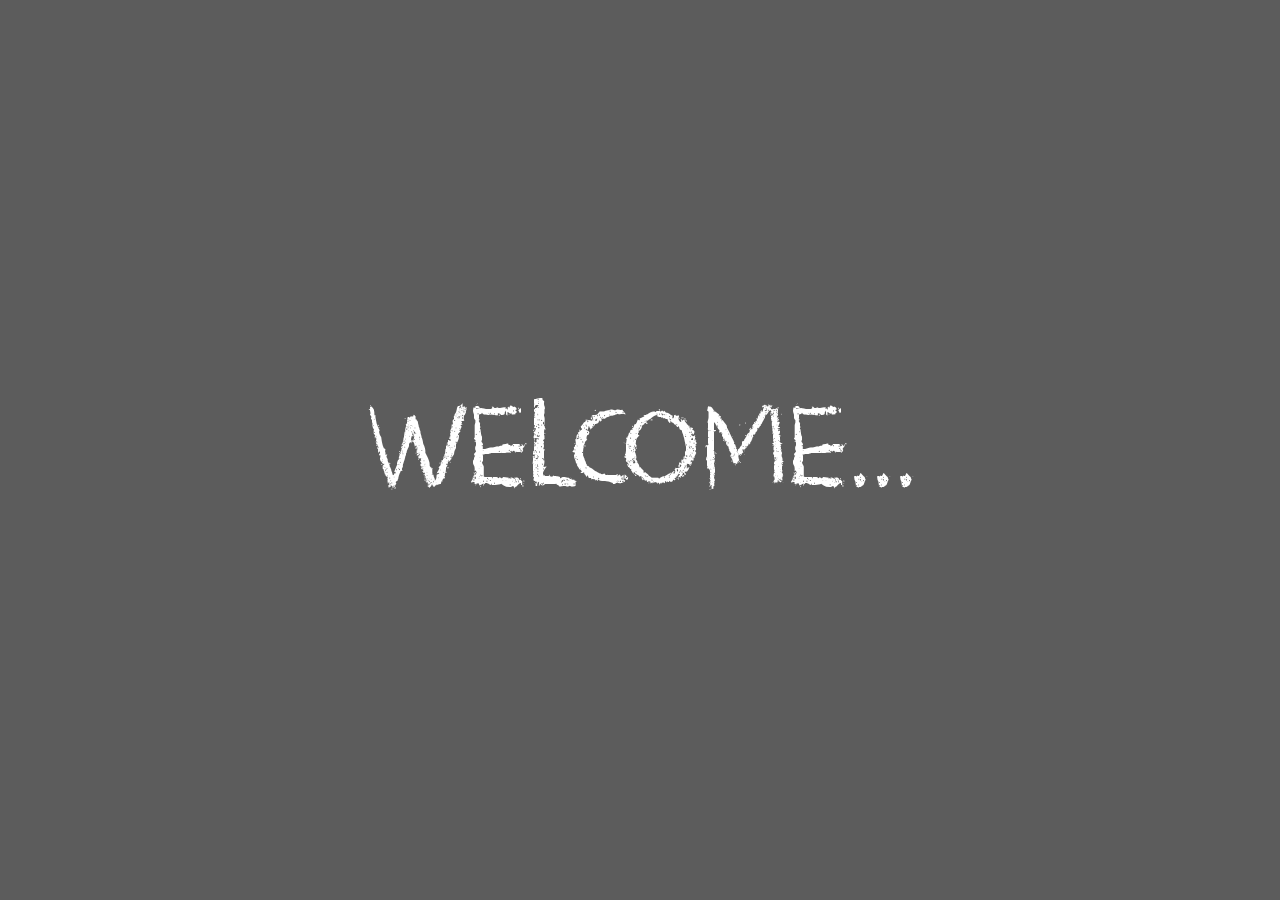
<file: index.html>
<html lang="ja">

<head>
  <meta charset="utf-8">
  <title>Homework Breaking</title>
  <link rel="stylesheet" href="style.css">
  <link rel="preconnect" href="https://fonts.gstatic.com">
  <link href="https://fonts.googleapis.com/css2?family=Pacifico&family=Satisfy&family=Stoke&family=Yellowtail&family=Geo&family=Oswald&family=Lobster&family=Cookie&family=Chewy&family=Limelight&family=Sacramento&family=Plaster&display=swap" rel="stylesheet">
</head>

<body>
  <div id="out">
      <div id="join">
        <div id="welcome" class="center">WELCOME...</div>
      </div>
  </div>
  <!-- ヘッダー -->
  <header>
    <h1>Homework Breaking</h1>
  </header>
  
  <div id="edge"  class="center">
    <div id="blackboard">
      <div class="subject">
        <div class="sub_num"><p>1</p></div>
        <input type="button" id="math" value="MATH">
      </div>
      <div class="subject">
        <div class="sub_num"><p>2</p></div>
        <input type="button" id="chemistry" value="CHEMISTRY">
      </div>
      <div class="subject">
        <div class="sub_num"><p>3</p></div>
        <input type="button" id="english" value="ENGLISH">
      </div>
      <div class="subject">
        <div class="sub_num"><p>4</p></div>
        <input type="button" id="geography" value="GEOGRAPHY">
      </div>
      <div class="subject">
        <div class="sub_num"><p>5</p></div>
        <input type="button" id="logical_jp"value="LOGICAL JP">
      </div>
      <div class="subject">
        <div class="sub_num"><p>6</p></div>
        <input type="button" id="physics" value="PHYSICS">
      </div>
    </div>
  </div>
  
  <script type="text/javascript" src="main.js"></script>
</body>

</html>
</file>
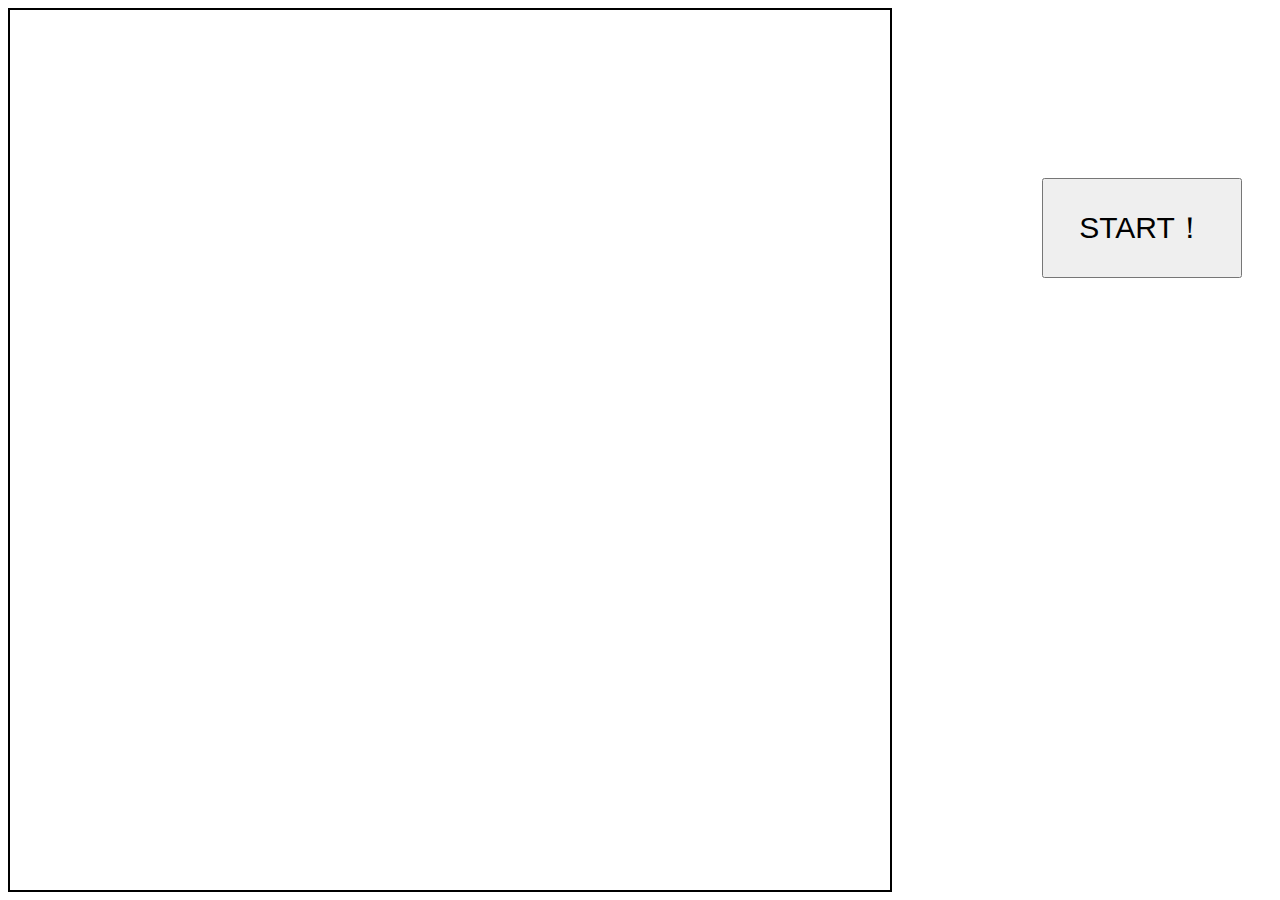
<file: tetris/backup/gamepanel.html>
<html lang="ja">

<head>
  <meta charset="utf-8">
  <link rel="stylesheet" href="style.css">
  <link rel="preconnect" href="https://fonts.gstatic.com">
  <link href="https://fonts.googleapis.com/css2?family=Pacifico&family=Satisfy&family=Stoke&family=Yellowtail&family=Geo&family=Oswald&family=Lobster&family=Cookie&family=Chewy&family=Limelight&family=Sacramento&family=Plaster&display=swap" rel="stylesheet">
</head>

<body>
  <div id="gamepanel">
    <canvas id="canvas" width=300px height=300px></canvas>
    <div id="info">
      <div id="state"></div>
      <div id="scoreboard"></div>
      <input type="button" id="start" value="START！">
    </div>
  </div>
  <script type="text/javascript" src="main.js"></script>
</body>

</html>
</file>
<file: style.css>
@import url('https://fonts.googleapis.com/css2?family=Josefin+Sans&display=swap');

@font-face {
	font-family: 'chalk';
	src: url('./DkCrayonCrumble-ddll.ttf') format('truetype');
}

body {
  background: #b1c7cb;
  display: block;
  overflow: hidden;
}

.center {
  position: absolute;
  top: 50%;
  left: 50%;
  transform: translateY(-50%) translateX(-50%);
  -webkit- transform: translateY(-50%) translateX(-50%);
}

#out {
  position: relative;
  top: -8px;
  left: -8px;
}

#join {
    position: absolute;
    display: flex;
    width: 100vw;
    height: 100vh;
    background: #5c5c5c;
    animation-name: sample-animation;
    animation-duration: 10s;
    animation-iteration-count: 1;
    z-index: 2;
}

@keyframes sample-animation {
    from{
        opacity: 1.0;
    }
    to{
        opacity: 0.0;
    }
}


#welcome {
  position: absolute;
  display: flex;
  font-size: 15vh;
  color: white;
  font-family: 'chalk', sans-serif;
}

#blackboard {
  background-image: url('./img/blackboard.png');
  background-size: cover;
}

#edge {
  padding: 3vh;
  background-image: url('./img/planks.png');
  background-size: cover;
  box-shadow: 1vh 3vh 5vh 0 rgba(0, 0, 0, 0.7);
}

.subject {
  display: flex;
  font-family: 'chalk';
  font-size: 8vh;
}

.sub_num {
  width: 10vh;
  height: 10vh;
  text-align: center;
  color: white;
  border: 2px solid white;
  box-sizing: border-box;
  font-size: 6vh;
}

.sub_num p {
  margin: 0.3em;
}

.subject input {
  width: 70vh;
  height: 10vh;
  text-align: center;
  background: transparent;
  font-family: 'chalk';
  color: white;
  border: 2px solid white;
  font-size: 6vh;
}

.subject input:hover{
  border: 4px solid #ff2e82;
}
</file>
<file: tetris/backup/style.css>
#gamepanel {
    display: flex;
    width: 100%;
    height: 100%;
}

canvas {
    border: 2px solid #000000;
}

#info {
    margin: 150px;
}

#scoreboard {
    font-size: 100px;
}

#start {
    margin-top: 20px;
    width: 200px;
    height: 100px;
    font-size: 30px;
}

#state {
    font-size: 40px;
}
</file>
